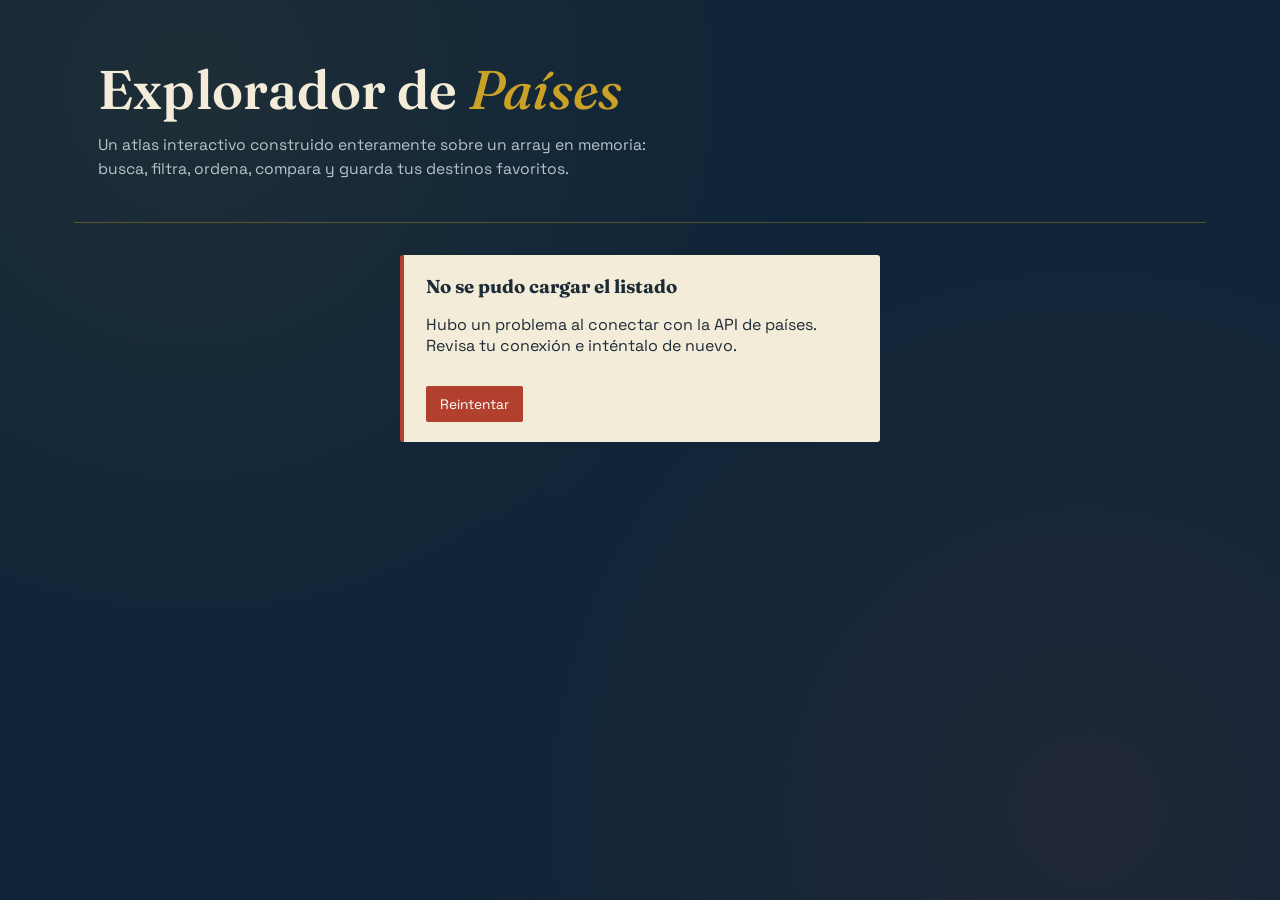
<file: index.html>
<!DOCTYPE html>
<html lang="es">
<head>
<meta charset="UTF-8">
<meta name="viewport" content="width=device-width, initial-scale=1.0">
<title>Explorador de Países</title>
<link rel="preconnect" href="https://fonts.googleapis.com">
<link rel="preconnect" href="https://fonts.gstatic.com" crossorigin>
<link href="https://fonts.googleapis.com/css2?family=Fraunces:ital,wght@0,400;0,600;0,700;1,500&family=Space+Grotesk:wght@400;500;600;700&display=swap" rel="stylesheet">
<link rel="stylesheet" href="styles.css">
</head>
<body>

<div class="atlas-app">
  <header class="masthead">
    <h1>Explorador de <em>Países</em></h1>
    <p>Un atlas interactivo construido enteramente sobre un array en memoria: busca, filtra, ordena, compara y guarda tus destinos favoritos.</p>
  </header>

  <div id="estado-carga">
    <div class="brujula" role="status" aria-label="Cargando"></div>
    <p style="color:#B9C3CC;">Cargando países del mundo…</p>
  </div>

  <div id="estado-error" hidden style="padding:32px 0;">
    <div class="error-caja">
      <h3>No se pudo cargar el listado</h3>
      <p>Hubo un problema al conectar con la API de países. Revisa tu conexión e inténtalo de nuevo.</p>
      <button class="btn-solido" id="btn-reintentar">Reintentar</button>
    </div>
  </div>

  <section class="ledger-controls" id="controles" hidden>
    <div class="control-group" style="flex:2 1 220px;">
      <label for="buscador">Buscar país</label>
      <input type="text" id="buscador" placeholder="p. ej. Perú, Fran…">
    </div>
    <div class="control-group">
      <label for="filtro-region">Región</label>
      <select id="filtro-region"></select>
    </div>
    <div class="control-group">
      <label for="orden-campo">Ordenar por</label>
      <select id="orden-campo">
        <option value="name">Nombre</option>
        <option value="population">Población</option>
        <option value="area">Superficie</option>
      </select>
    </div>
    <button class="btn-ghost" id="orden-direccion">↑ Ascendente</button>
    <button class="btn-ghost" id="btn-favoritos">Favoritos (<span id="contador-favs">0</span>)</button>
    <button class="btn-ghost" id="btn-comparar">Comparador (<span id="contador-comp">0</span>)</button>
  </section>

  <section class="stats-strip" id="panel-stats" hidden></section>

  <main class="grid-paises" id="grid-paises" hidden></main>

  <p class="vacio" id="mensaje-vacio" hidden>Ningún país coincide con esa búsqueda o filtro.</p>

  <nav class="paginacion" id="paginacion" hidden></nav>
</div>

<div class="modal-overlay" id="modal-detalle" hidden>
  <div class="modal-card" id="modal-detalle-contenido"></div>
</div>

<div class="modal-overlay" id="modal-favoritos" hidden>
  <div class="modal-card">
    <button class="modal-cerrar" data-cerrar="modal-favoritos" aria-label="Cerrar">×</button>
    <h2>Favoritos</h2>
    <div id="lista-favoritos"></div>
  </div>
</div>

<div class="modal-overlay" id="modal-comparar" hidden>
  <div class="modal-card modal-card-ancha">
    <button class="modal-cerrar" data-cerrar="modal-comparar" aria-label="Cerrar">×</button>
    <h2>Comparador</h2>
    <div id="tabla-comparar"></div>
  </div>
</div>


<script src="app.js"></script>
</body>
</html>
</file>
<file: styles.css>
:root{
    --ink:#0F2438;
    --ink-deep:#0A1B2B;
    --paper:#F3ECD9;
    --paper-dim:#E7DCBE;
    --paper-line:#CBB98A;
    --text:#1D2B36;
    --text-soft:#4C5C66;
    --red:#B2402F;
    --red-deep:#8C3025;
    --teal:#3F6F63;
    --gold:#C9A227;
    --shadow:0 10px 24px rgba(10,27,43,.25);
    --radius:3px;
  }

  *{box-sizing:border-box;}
  html,body{margin:0;padding:0;}
  body{
    background:var(--ink);
    background-image:
      radial-gradient(circle at 15% 10%, rgba(201,162,39,.08), transparent 45%),
      radial-gradient(circle at 85% 90%, rgba(178,64,47,.10), transparent 50%);
    color:var(--text);
    font-family:'Space Grotesk', sans-serif;
    min-height:100vh;
  }

  a{color:inherit;}

  .atlas-app{max-width:1180px;margin:0 auto;padding:0 24px 80px;}

  /* ---------- MASTHEAD ---------- */
  .masthead{
    padding:56px 24px 40px;
    text-align:left;
    max-width:1180px;
    margin:0 auto;
    border-bottom:1px solid rgba(201,162,39,.35);
  }
  .masthead h1{
    font-family:'Fraunces', serif;
    font-weight:600;
    font-size:clamp(2.2rem, 5vw, 3.4rem);
    color:var(--paper);
    margin:0 0 10px;
    letter-spacing:.2px;
  }
  .masthead h1 em{
    font-style:italic;
    font-weight:500;
    color:var(--gold);
  }
  .masthead p{
    color:#B9C3CC;
    max-width:560px;
    line-height:1.55;
    margin:0;
    font-size:.98rem;
  }

  /* ---------- ESTADO CARGA / ERROR ---------- */
  #estado-carga{
    padding:60px 24px;
    text-align:center;
    color:var(--paper);
  }
  .brujula{
    width:46px;height:46px;margin:0 auto 18px;
    border:3px solid rgba(243,236,217,.25);
    border-top-color:var(--gold);
    border-radius:50%;
    animation:girar 1s linear infinite;
  }
  @keyframes girar{to{transform:rotate(360deg);}}
  .error-caja{
    background:var(--paper);
    color:var(--text);
    border-left:4px solid var(--red);
    padding:20px 22px;
    border-radius:var(--radius);
    max-width:480px;
    margin:0 auto;
    text-align:left;
  }
  .error-caja h3{margin:0 0 6px;font-family:'Fraunces',serif;}
  .error-caja button{margin-top:14px;}

  /* ---------- CONTROLES (ledger) ---------- */
  .ledger-controls{
    background:var(--paper);
    border-radius:var(--radius);
    box-shadow:var(--shadow);
    margin-top:-28px;
    padding:20px 22px;
    display:flex;
    flex-wrap:wrap;
    gap:16px 20px;
    align-items:flex-end;
    position:relative;
    z-index:2;
  }
  .control-group{display:flex;flex-direction:column;gap:6px;min-width:150px;flex:1 1 160px;}
  .control-group label{font-size:.72rem;color:var(--text-soft);text-transform:none;letter-spacing:.2px;}
  input[type="text"], select{
    font-family:'Space Grotesk', sans-serif;
    font-size:.92rem;
    padding:9px 10px;
    border:1px solid var(--paper-line);
    background:#fff;
    border-radius:2px;
    color:var(--text);
  }
  input[type="text"]:focus, select:focus, button:focus-visible{
    outline:2px solid var(--teal);
    outline-offset:1px;
  }
  .btn-ghost{
    background:transparent;
    border:1px solid var(--text);
    color:var(--text);
    padding:9px 14px;
    border-radius:2px;
    font-family:'Space Grotesk', sans-serif;
    font-size:.86rem;
    cursor:pointer;
    white-space:nowrap;
    transition:background .15s, color .15s;
  }
  .btn-ghost:hover{background:var(--text);color:var(--paper);}
  .btn-solido{
    background:var(--red);
    color:#fff;
    border:none;
    padding:9px 14px;
    border-radius:2px;
    cursor:pointer;
    font-family:'Space Grotesk', sans-serif;
    font-size:.86rem;
  }
  .btn-solido:hover{background:var(--red-deep);}

  /* ---------- STATS STRIP ---------- */
  .stats-strip{
    margin-top:22px;
    display:grid;
    grid-template-columns:repeat(auto-fit, minmax(180px,1fr));
    gap:1px;
    background:rgba(201,162,39,.35);
    border-radius:var(--radius);
    overflow:hidden;
  }
  .stat-celda{
    background:var(--ink-deep);
    padding:16px 18px;
  }
  .stat-celda .valor{
    font-family:'Fraunces', serif;
    font-size:1.5rem;
    color:var(--paper);
    display:block;
  }
  .stat-celda .etiqueta{
    color:#9FADB6;
    font-size:.74rem;
    line-height:1.4;
  }

  /* ---------- GRID ---------- */
  .grid-paises{
    margin-top:26px;
    display:grid;
    grid-template-columns:repeat(auto-fill, minmax(230px, 1fr));
    gap:16px;
  }
  .tarjeta-pais{
    background:var(--paper);
    border-radius:var(--radius);
    overflow:hidden;
    box-shadow:var(--shadow);
    cursor:pointer;
    display:flex;
    flex-direction:column;
    transition:transform .12s;
  }
  .tarjeta-pais:hover{transform:translateY(-3px);}
  .tarjeta-bandera{width:100%;height:120px;object-fit:cover;display:block;border-bottom:1px solid var(--paper-line);}
  .tarjeta-cuerpo{padding:14px 16px 16px;flex:1;display:flex;flex-direction:column;gap:4px;}
  .tarjeta-cuerpo h3{
    font-family:'Fraunces', serif;
    font-size:1.08rem;
    margin:0 0 2px;
  }
  .tarjeta-dato{margin:0;font-size:.82rem;color:var(--text-soft);}
  .tarjeta-acciones{display:flex;gap:8px;margin-top:10px;}
  .btn-icono{
    flex:1;
    border:1px solid var(--paper-line);
    background:#fff;
    border-radius:2px;
    padding:6px 8px;
    font-size:.76rem;
    cursor:pointer;
    font-family:'Space Grotesk', sans-serif;
  }
  .btn-fav.activo{background:var(--gold);color:#3A2E05;border-color:var(--gold);}
  .btn-comp.activo{background:var(--teal);color:#fff;border-color:var(--teal);}

  /* ---------- PAGINACION ---------- */
  .paginacion{display:flex;flex-wrap:wrap;gap:6px;justify-content:center;margin-top:30px;}
  .pagina-btn{
    min-width:34px;
    padding:6px 8px;
    border:1px solid rgba(243,236,217,.35);
    background:transparent;
    color:var(--paper);
    border-radius:2px;
    cursor:pointer;
    font-family:'Space Grotesk', sans-serif;
  }
  .pagina-btn.activa{background:var(--gold);color:#3A2E05;border-color:var(--gold);}

  /* ---------- MODALES ---------- */
  .modal-overlay{
    position:fixed;inset:0;
    background:rgba(10,27,43,.72);
    display:flex;align-items:center;justify-content:center;
    padding:24px;
    z-index:50;
  }
  .modal-card{
    background:var(--paper);
    border-radius:var(--radius);
    max-width:480px;width:100%;
    padding:28px 26px;
    position:relative;
    max-height:86vh;
    overflow-y:auto;
    box-shadow:var(--shadow);
  }
  .modal-card-ancha{max-width:760px;}
  .modal-cerrar{
    position:absolute;top:14px;right:14px;
    background:none;border:none;font-size:1.4rem;
    cursor:pointer;color:var(--text-soft);line-height:1;
  }
  .modal-card h2{font-family:'Fraunces',serif;margin-top:0;}
  .modal-bandera{width:100%;max-height:150px;object-fit:cover;border-radius:2px;margin-bottom:14px;}
  .detalle-fila{display:flex;justify-content:space-between;border-bottom:1px dashed var(--paper-line);padding:7px 0;font-size:.9rem;}

  .fav-fila{display:flex;gap:12px;align-items:center;border-bottom:1px solid var(--paper-line);padding:12px 0;}
  .fav-fila img{width:52px;height:36px;object-fit:cover;border-radius:2px;}
  .fav-fila .fav-info{flex:1;}
  .fav-fila .fav-info h4{margin:0 0 2px;font-family:'Fraunces',serif;}
  .fav-fila .fav-clima{font-size:.8rem;color:var(--text-soft);}
  .fav-quitar{border:none;background:none;color:var(--red);cursor:pointer;font-size:.82rem;}

  table.tabla-comparar{width:100%;border-collapse:collapse;font-size:.88rem;}
  table.tabla-comparar th, table.tabla-comparar td{padding:8px 10px;border-bottom:1px solid var(--paper-line);text-align:left;}
  table.tabla-comparar th{font-family:'Fraunces',serif;font-weight:600;}
  table.tabla-comparar img{width:34px;height:24px;object-fit:cover;}

  .aviso-toast{
    position:fixed;bottom:26px;left:50%;transform:translateX(-50%);
    background:var(--text);color:var(--paper);
    padding:12px 20px;border-radius:2px;font-size:.88rem;
    box-shadow:var(--shadow);z-index:60;
  }

  .vacio{color:var(--text-soft);font-size:.9rem;padding:20px 0;}

  [hidden]{display:none !important;}

  @media (prefers-reduced-motion: reduce){
    .brujula{animation:none;}
    .tarjeta-pais{transition:none;}
  }
</file>
